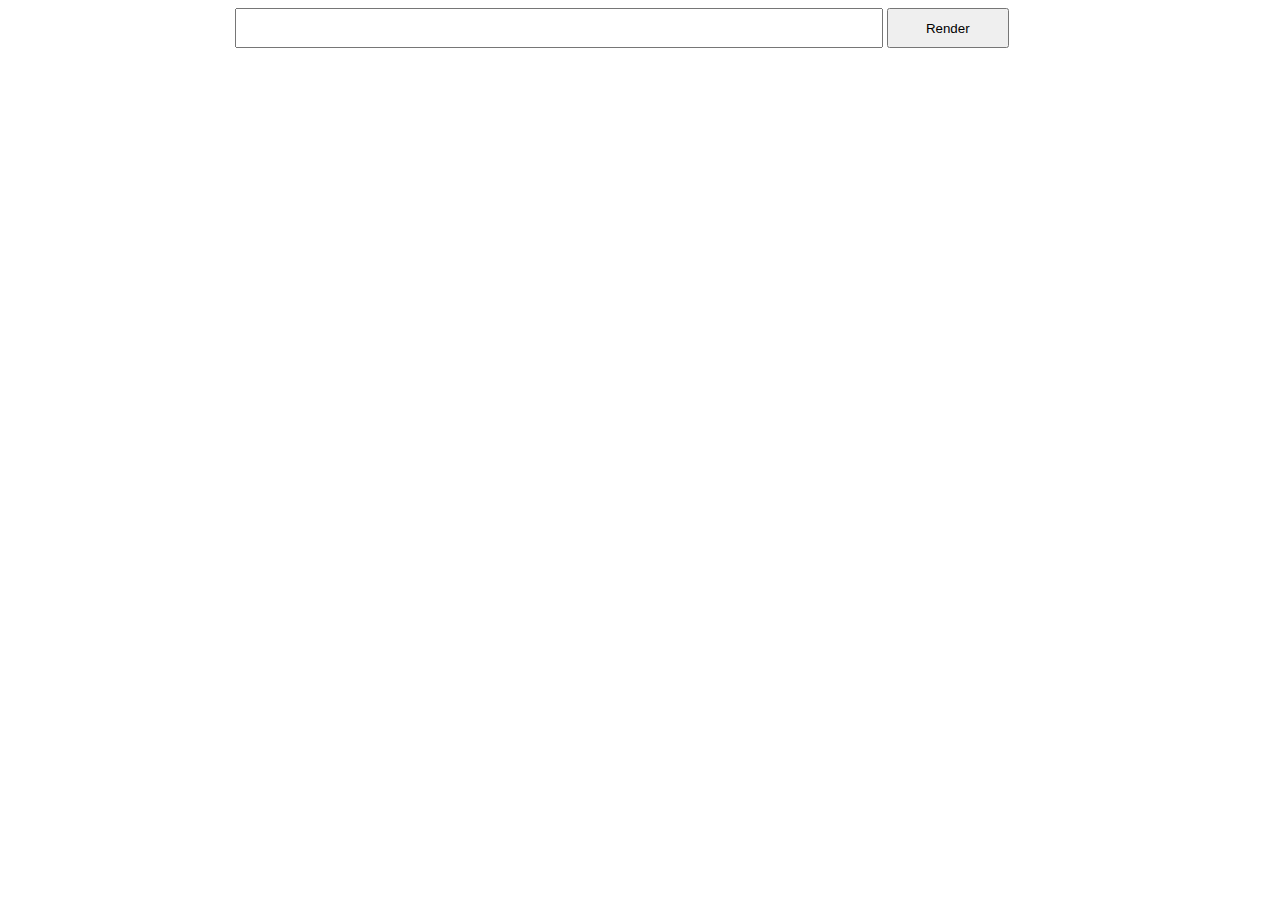
<file: MathJax_example/index.html>
<!DOCTYPE html>
<html lang="en">
<head>
    <meta charset="UTF-8">
    <title>MathJax Example</title>
    <link rel="stylesheet" href="style.css" type="text/css">
    
    <script type="text/javascript" src="http://cdn.mathjax.org/mathjax/latest/MathJax.js?config=TeX-AMS-MML_HTMLorMML"></script>
</head>
<body>
    <div class="content">
        <div class="input-form container">
            <input type="text" id="input-field"> 
            <button id="render-button">Render</button>
        </div>
        <div id="output-field" class="container"></div>
        <div id="status"></div>
    </div>
    <script src="script.js"></script>
</body>
</html>
</file>
<file: MathJax_example/style.css>
input{
    width: 80%;
    height: 100%;
    box-sizing: border-box;
}

.container{
    margin-bottom: 10px;
}

.content{
    width: 810px;
    margin: 0 auto;
}


.input-form{
    height: 40px;
}

#render-button{
    height: 100%;
    width: 15%;
}

#output-field{
    height:80px;
    font-size: 2em
}
</file>
